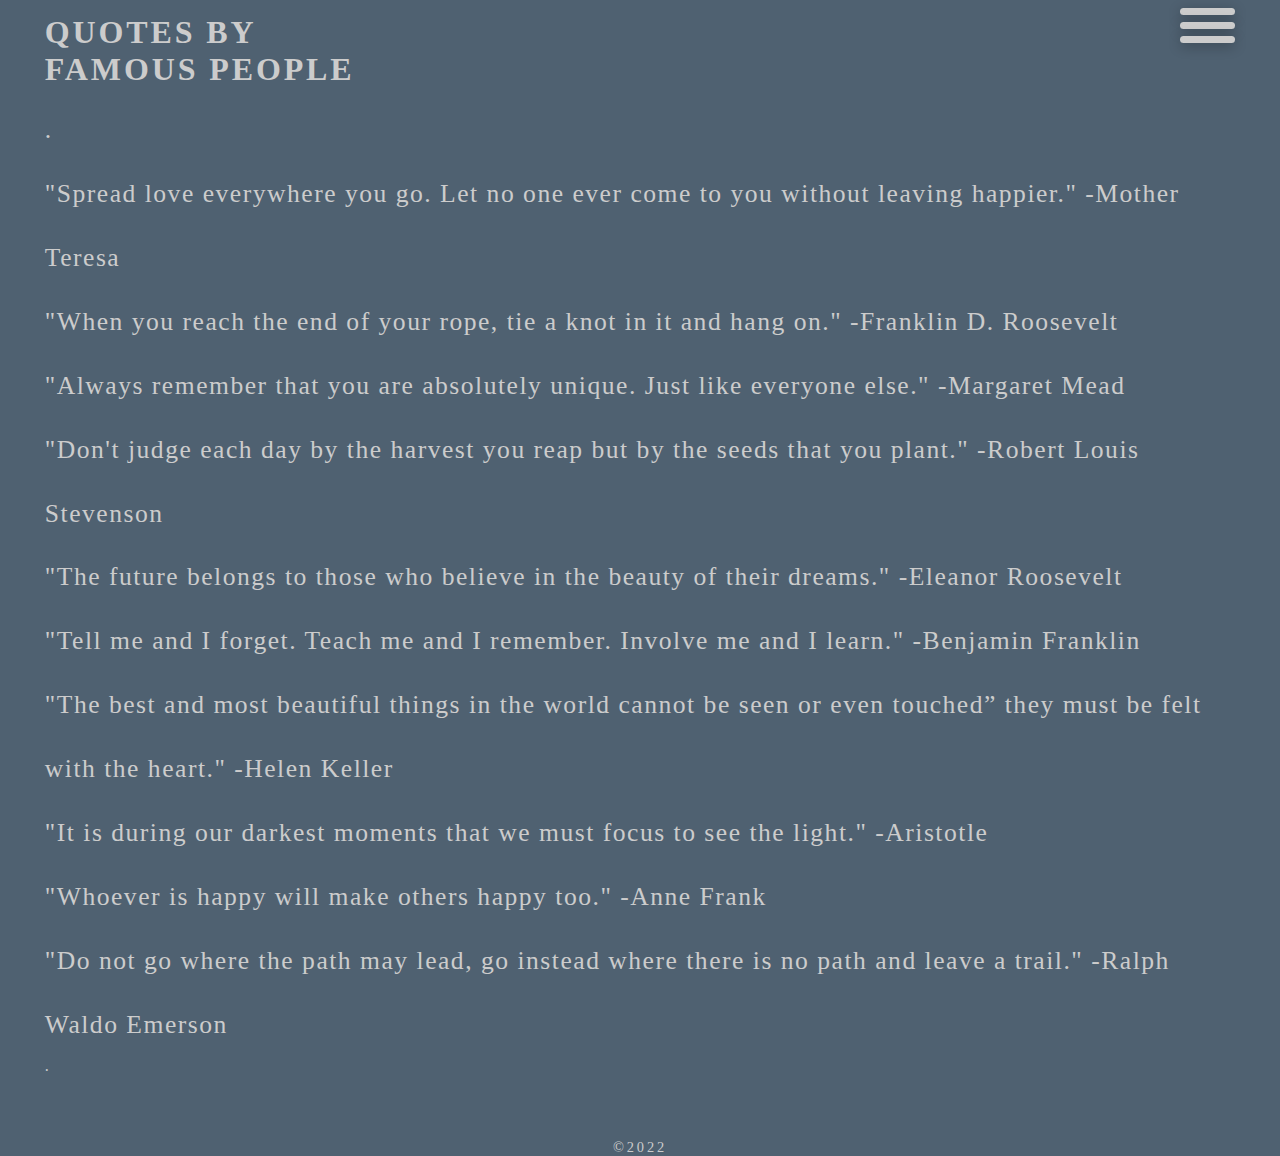
<file: index.html>
<!DOCTYPE html>
<head>

<link rel="Stylesheet" href="Project CSS.css">
</head>
<body>  
<div class="wrapper active-element">
        <header class="main-header">
            <nav>
                <div class="masthead active-element">
                    <h1><a href="#0">Quotes by </a></h1>
                    
                    <div id="menu-toggle" class="menu-toggle active-element">
                        <div class="one"></div>
                        <div class="two"></div>
                        <div class="three"></div>
                    </div>
                </div>
                <div class="masthead active-element">
                    <h1><a href="#0">famous people</a></h1>
                </div>
                <div class="main-nav-list active-element">
                    <ul>
                        <li><a href="#0">More Quotes</a></li>
                        <li><a href="#0">Faces</a></li>
                        <li><a href="#0" class="mobile-hide">Blog</a></li>
                        <li><a href="#0" class="active-link">About</a></li>
                        <li><a href="#0">Contact</a></li>
                    </ul>
                </div>
            </nav>
        </header>
        <main class="main-contents">
            <h2></h2>
             <p>.</p>
            <div>
                <p>"Spread love everywhere you go. Let no one ever come to you without leaving happier." -Mother Teresa</p>
                
                <p>"When you reach the end of your rope, tie a knot in it and hang on." -Franklin D. Roosevelt</p>
                
                <p>"Always remember that you are absolutely unique. Just like everyone else." -Margaret Mead</p>
                
                <p>"Don't judge each day by the harvest you reap but by the seeds that you plant." -Robert Louis Stevenson</p>
                
                <p>"The future belongs to those who believe in the beauty of their dreams." -Eleanor Roosevelt</p>
                
                <p>"Tell me and I forget. Teach me and I remember. Involve me and I learn." -Benjamin Franklin</p>
                
                <p>"The best and most beautiful things in the world cannot be seen or even touched” they must be felt with the heart." -Helen Keller</p>
                
                <p>"It is during our darkest moments that we must focus to see the light." -Aristotle</p>
                
                <p>"Whoever is happy will make others happy too." -Anne Frank</p>
                
                <p>"Do not go where the path may lead, go instead where there is no path and leave a trail." -Ralph Waldo Emerson</p>
            .</div>
        </main>
        <footer class="main-footer active-element"><span class="copyright">&copy;2022</span></footer>
        <script src="Project Javascript.js"></script>
    </div>
</body>
</file>
<file: Project CSS.css>
*{
    padding: 0; border: 0; margin: 0; 
    box-sizing: border-box;
    list-style-type: none; /* Styled in normalize.css */
    text-decoration: none;
    color: #ccc;
}

body{
    background-color: rgb(79, 97, 113);
}

.wrapper{
    display: flex;
    flex-direction: column;
    height: 100vh;
    margin: 0 auto;
    max-width: 1550px;
    padding-top: .5rem;
    width: 93%;

}

.main-header a{
    letter-spacing: .18rem;
    text-transform: uppercase;
}

.masthead{
    /* Both of these are needed to keep the #menu-toggle visible when nav list is active / open. */
    position: relative;
    z-index: 1000;
    /********************************/
    top: 0;
    left: 0;
    width: 100%;
    align-items: baseline;
    display: flex;
    justify-content: space-between;
}

.masthead h1{
    transition-delay: 450ms;
}

.menu-toggle{
    cursor: pointer;
    width: 55px;
    z-index: 3;
}

.menu-toggle div{
    background-color: #ccc;
    border-radius: 25px;
    box-shadow: 0px 3px 13px rgba(0,0,0,.3);
    height: 7px;
    transition-duration: 250ms;
    transition-timing-function: cubic-bezier(.13,.24,.35,1.64);
}

.menu-toggle .one,
.menu-toggle .two{
    margin-bottom: 7px;
}

.main-contents{
    flex: auto;
}

.main-contents h2{
    letter-spacing: 1.5px;
    margin-bottom: .6rem;
    text-transform: uppercase;
}

.main-contents p{
    font-size: 1.6rem;
    letter-spacing: 1.5px;
    line-height: 2.5;
         color: #ccc;
         transition-delay: 150ms;
         transition-duration: 850ms;
}

/*** Just getting silly now ***************************/
.main-footer span{
/*      color: #ccc; */
     transition-delay: 150ms;
     transition-duration: 1350ms;
}

/*********************************************/
.main-footer{
    font-size: .9em;
    letter-spacing: .18rem;
    margin-bottom: 1.5rem;
     margin-top: 4rem;
    text-align: center;
    text-transform: uppercase;
}


/************* Style and animate the nav overlay ***********************/
.main-nav-list::before,
.main-nav-list::after{
    background-color:#6c2f3f;
    content:"";
    position: absolute;
    top: 0;
    height: 100vh;
    width: 0vw;
    transition: all 100ms ease-in-out 300ms;
}

.main-nav-list::before{
    left: 0;
}
.main-nav-list::after{
    right: 0;
}

.main-nav-list ul{
    position: absolute;
    top: -30%;
    left: 50%;
    transform: translate(-50%,-50%);
    transition-duration: 300ms;
    transition-timing-function: ease-in-out;
    z-index: 2000;
}

.main-nav-list a{
    display: block;
    font-size: 2rem;
    letter-spacing: 3px;
    margin-bottom: 15px;
    opacity: 0;
    text-align: center;
    text-transform: uppercase;
    transition-delay: 130ms;
}

.main-nav-list .mobile-hide{/** Hide the link when viewing site on mobile devices. **/
    display: none;
}

/************* Style the nav elements when active. ***********************/
.masthead.active h1{
    text-shadow: 0px 3px 3px rgba(0,0,0,.4);
}

.menu-toggle.active .one{
    box-shadow: 0px 3px 13px rgba(0,0,0,.4);
    transform: translate(0, 14px) rotate(45deg);
}

.menu-toggle.active .two{
    background-color: transparent;
    box-shadow: none;
    transform: translateX(-55px);
}

.menu-toggle.active .three{
    box-shadow: 0px 3px 13px rgba(0,0,0,.4);
    transform: translate(0,-14px) rotate(-45deg);
}

.main-nav-list.active::before,
.main-nav-list.active::after{
    width: 25vw;
/*     transition-duration: 1000ms; */
}
.main-nav-list.active ul{
    top: 50%;
    transform: translate(-50%,-50%);
    transition-delay: 560ms;
    transition-duration: 240ms;
    transition-timing-function: cubic-bezier(.1, .2, .3, 1.4);
}

.main-nav-list.active a{
    transition-delay: 600ms;
    opacity: 1;
}


/*** Just getting silly now ***************************/
.wrapper.active p{
     color: rgb(79, 97, 113);
               transition-delay: 150ms;
     transition-duration: 350ms;
}

.main-footer.active span{
     color: rgb(134, 50, 50);
          transition-duration: 350ms;
}
</file>
